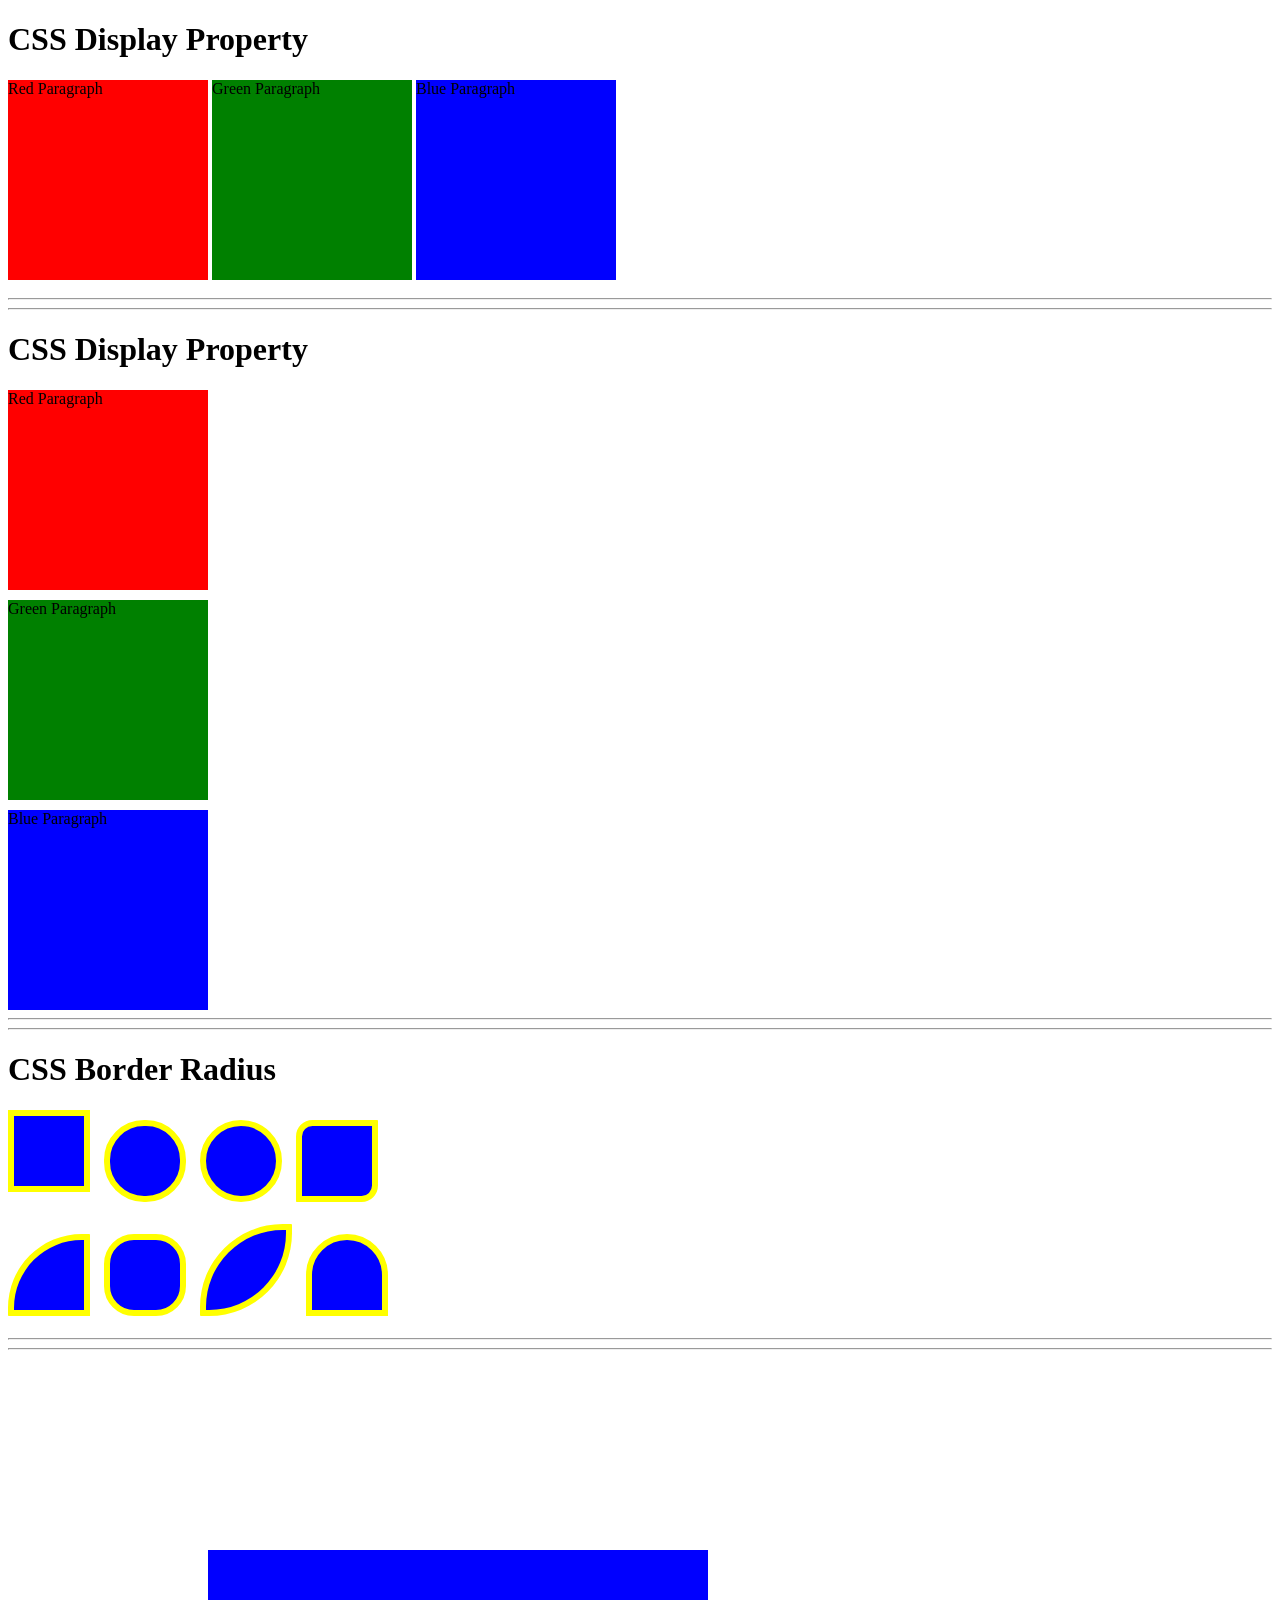
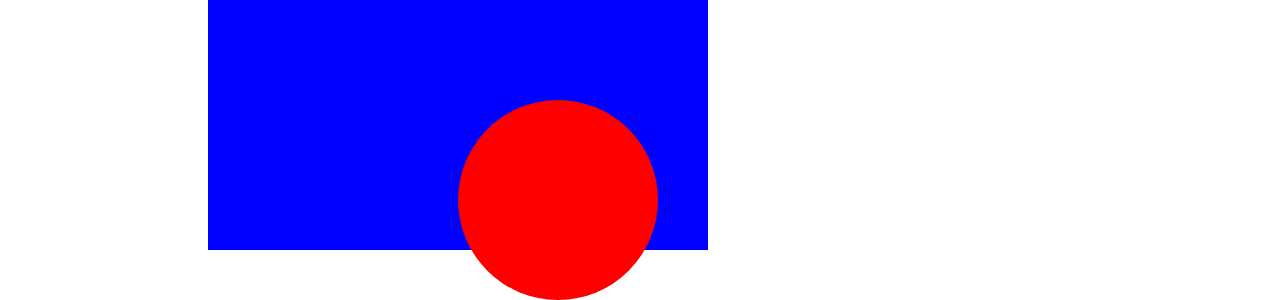
<file: csstask1.html>
<!DOCTYPE html>
<html lang="en">
<head>
    <meta charset="UTF-8">
    <meta name="viewport" content="width=device-width, initial-scale=1.0">
    <title>Document</title>
    <link rel="stylesheet" href="./styless.css">
</head>
<body>
    <h1>CSS Display Property</h1>
    <div class="container" id="p1">Red Paragraph</div>
    <div class="container" id="p2">Green Paragraph</div>
    <div class="container" id="p3">Blue Paragraph</div>

    <hr><hr>
     <h1>CSS Display Property</h1>
    <div class="container" id="p4">Red Paragraph</div>
    <div class="container" id="p5">Green Paragraph</div>
    <div class="container" id="p6">Blue Paragraph</div>

    <hr><hr>
    <h1>CSS Border Radius</h1>
    <div class="container2"></div>
    <div class="container3"></div>
    <div class="container4"></div>
    <div class="container5"></div>
    <br><br>
    <div class="container6"></div>
    <div class="container7"></div>
    <div class="container8"></div>
    <div class="container9"></div>

    <hr><hr>
    <div class="box"><div class="circle"></div></div>
    
</body>
</html>
</file>
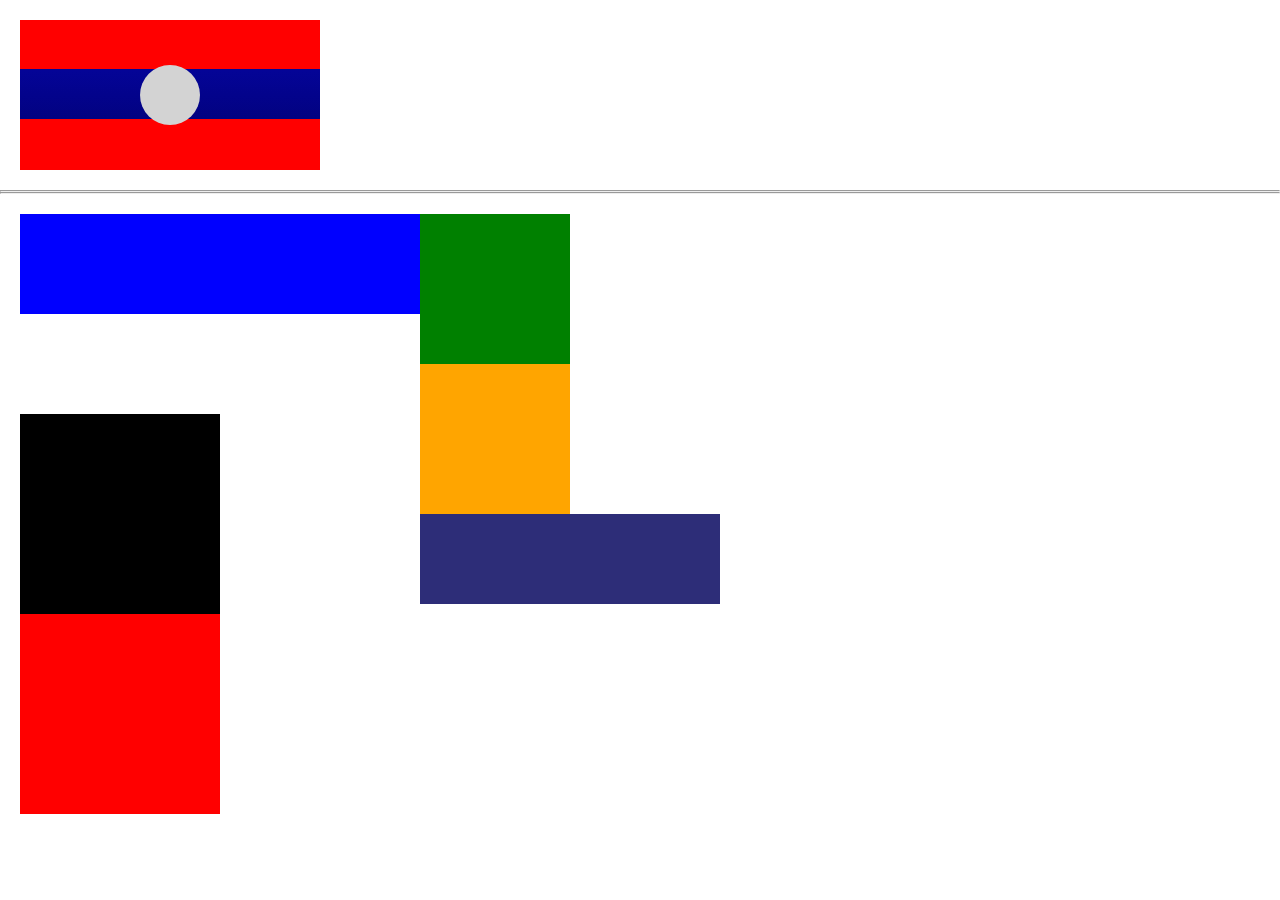
<file: csstask2.html>
<!DOCTYPE html>
<html lang="en">
<head>
    <meta charset="UTF-8">
    <meta name="viewport" content="width=device-width, initial-scale=1.0">
    <title>Document</title>
    <link rel="stylesheet" href="./style2.css">

</head>
<body>
    <div class="flag">
    <div class="circle"></div>
    </div>
    <hr>
    <hr>
    <div class="container">

     <div class="left">
        <div class="left-top"></div>
        <div class="left-middle"></div>
        <div class="left-bottom"></div>
        </div>
     <div class="right">
        <div class="right-top"></div>
        <div class="right-middle"></div>
        <div class="right-bottom"></div>
    </div>
</body>
</html>
</file>
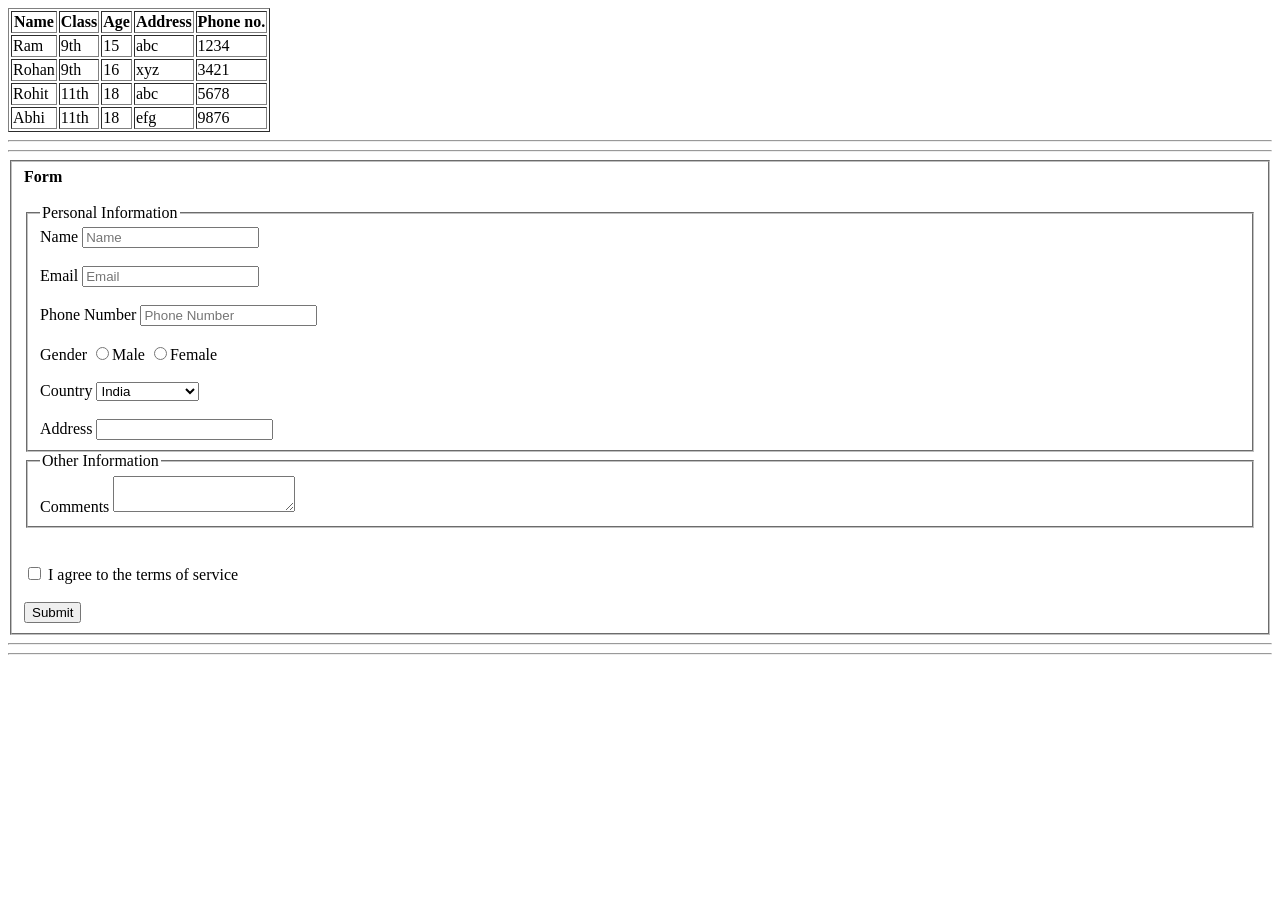
<file: final task.html>
<!DOCTYPE html>
    <html lang="en">
    <head>
        <meta charset="UTF-8">
        <meta name="viewport" content="width=device-width, initial-scale=1.0">
        <title>Document</title>
    </head>
    <body>
        <table border="1">
        <thead>
            <tr>
            <th>Name</th>
            <th>Class</th>
            <th>Age</th>
            <th>Address</th>
            <th>Phone no.</th>
            </tr>
            <tr>
                <td>Ram</td>
                <td>9th</td>
                <td>15</td>
                <td>abc</td>
                <td>1234</td>
            </tr>
            <tr>
                <td>Rohan</td>
                <td>9th</td>
                <td>16</td>
                <td>xyz</td>
                <td>3421</td>
            </tr>
            <tr>
                <td>Rohit</td>
                <td>11th</td>
                <td>18</td>
                <td>abc</td>
                <td>5678</td>
            </tr>
            <tr>
                <td>Abhi</td>
                <td>11th</td>
                <td>18</td>
                <td>efg</td>
                <td>9876</td>
            </tr>
        </thead>
        <tbody>
            
        </tbody>
        </table>
        <hr><hr>
<fieldset>
        <form>
            <b>Form</b> <br><br>
            <fieldset>
                <legend>Personal Information</legend>
            <label>Name</label>
            <input type="text" placeholder="Name"><br><br>
            <label>Email</label>
            <input type="email" placeholder="Email"><br><br>
            <label>Phone Number</label>
            <input type="number" placeholder="Phone Number"><br><br>
            <label for="gender">Gender</label>
            <input type="radio" name="gender" value="Male">Male
            <input type="radio" name="gender" value="Female">Female <br><br>
            <label>Country</label>
            <select name="country">
            <option>India</option>
            <option>Canada</option>
            <option>Australi</option>
            <option>United States</option>
            </select> <br><br>
            <label>Address</label>
            <input type="text">
</fieldset>
<fieldset>
    <legend>Other Information</legend>
    <label for="Textarea">Comments</label>
    <textarea name="Comments"></textarea>
</fieldset><br><br>
    <input type="Checkbox" name="Terms">
    <label>I agree to the terms of service</label><br><br>
    <button>Submit</button>
    </fieldset>
        </form>
<hr><hr>
        
        
    </body>
    </html>
</file>
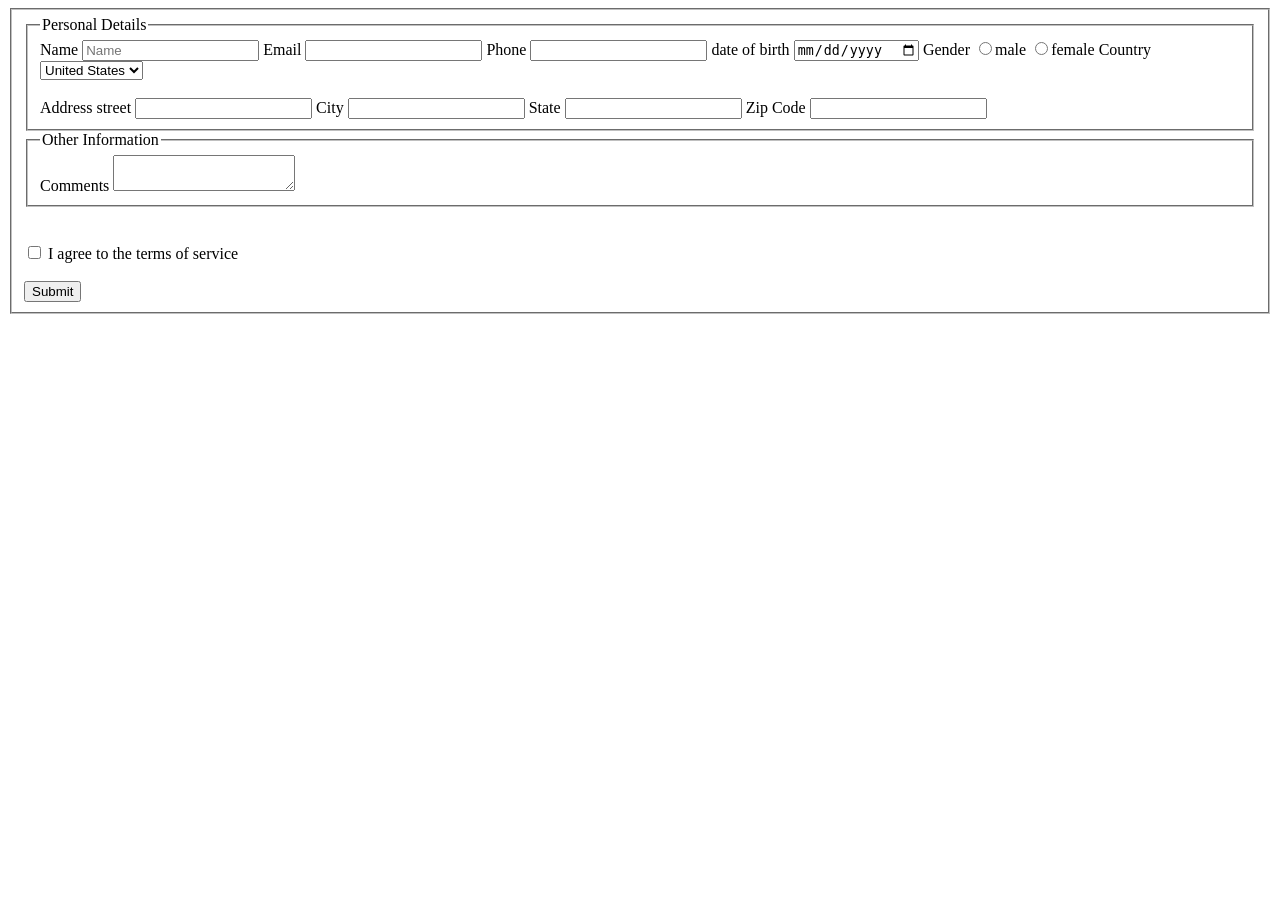
<file: form.html>
<!DOCTYPE html>
<html lang="en">
<head>
    <meta charset="UTF-8">
    <meta name="viewport" content="width=device-width, initial-scale=1.0">
    <title>Document</title>
</head>
<body>
    <form>
        <fieldset>
       <fieldset>
        <legend>Personal Details</legend>
        <label for="name">Name</label>
        <input type="text" id="name" placeholder="Name">
        <label for="email">Email</label>
        <input type="email" id="email">
        <label for="phone">Phone</label>
        <input type="number" id="phone">
        <label for="dob">date of birth</label>
        <input type="date" id="dob">
        <label for="gender">Gender</label>
        <input type="radio" id="gender" value="male">male
        <input type="radio" id="gender" value="female">female
        <label for="">Country</label>
        <select name="country">
        <option>United States</option>
        <option>India</option>
        <option>Australia</option>
        <option>Canada</option>
        </select>
        <br><br>
        <label for="">Address street</label>
        <input type="text" id="address">
        <label for="">City</label>
        <input type="text" id="city">
        <label for="">State</label>
        <input type="text" id="state">
        <label for="">Zip Code</label>
        <input type="text" id="zip">
        </fieldset>
        <fieldset>
            <legend> Other Information</legend>
             <label for="Textarea">Comments</label>
        <textarea name="Comments"></textarea>
        </fieldset>
       

       
        <br> <br>
        <input type="checkbox" name="terms">
        <label for="">I agree to the terms of service</label>
    
        
        <br><br>
        <button>Submit</button>
        </fieldset>
    </form>
</body>
</html>
</file>
<file: styless.css>
.container{
    width: 100px;
   background-color: antiquewhite;
}
section{
    height: 100vh;
    width: 100vw;
}
#p1{
    height: 200px;
    width: 200px;
    background-color: red;
    margin-bottom: 10px;
    display: inline-block;
}
#p2{
    height: 200px;
    width: 200px;
    background-color: green;
    margin-bottom: 10px;
    display: inline-block;
    
}
#p3{
    height: 200px;
    width: 200px;
    background-color: blue;
    display: inline-block;
    
}
#p4{
    height: 200px;
    width: 200px;
    background-color: red;
    margin-bottom: 10px;
}
#p5{
    height: 200px;
    width: 200px;
    background-color: green;
    margin-bottom: 10px;  
}
#p6{
    height: 200px;
    width: 200px;
    background-color: blue;    
}
.container2{
    height: 70px;
    width: 70px;
    background-color: blue;
    border: 6px solid yellow; 
    margin-bottom: 10px;
    margin-right: 10px;
    display: inline-block;
}
.container3{
    height: 70px;
    width: 70px;
    background-color: blue;
    border: 6px solid yellow;
    border-radius: 40px;
    margin-right: 10px;
    display: inline-block;
}
.container4{
    height: 70px;
    width: 70px;
    background-color: blue;
    border: 6px solid yellow;
    border-radius: 60px;
    margin-right: 10px;
    display: inline-block;
}
.container5{
    height: 70px;
    width: 70px;
    background-color: blue;
    border: 6px solid yellow;
    border-radius: 20% 1% ;
    margin-right: 10px;
    display: inline-block;
}
.container6{
    height: 70px;
    width: 70px;
    background-color: blue;
    border: 6px solid yellow;
    border-radius: 90% 1% 0% ;
    margin-right: 10px;
    margin-bottom: 10px;
    display: inline-block;
}
.container7{
    height: 70px;
    width: 70px;
    background-color: blue;
    border: 6px solid yellow;
    border-radius: 30px;
    margin-bottom: 10px;
    margin-right: 10px;
    display: inline-block;
}
.container8{
    height: 80px;
    width: 80px;
    background-color: blue;
    border: 6px solid yellow;
    border-radius: 90% 1% 90% ;
    margin-right: 10px;
    margin-bottom: 10px;
    display: inline-block;
}
.container9{
    height: 70px;
    width: 70px;
    background-color: blue;
    border: 6px solid yellow;
    border-radius: 90% 90% 0% 0%;
    margin-right: 10px;
    margin-bottom: 10px;
    display: inline-block;
}
.box{
    height: 300px;
    width: 500px;
    background-color: blue;
    margin-top: 200px;
    margin-left: 200px;
}
.circle{
    height: 200px;
    width: 200px;
    background-color: red;
    border-radius: 50%;
    position: relative;
    top: 150px;
    left: 250px;
    
}
</file>
<file: style2.css>
*{
    margin: 0;
    padding: 0;
    box-sizing: border-box;
    font-style: italic;
}
body{
    margin: 0;
    font-family: 'Times New Roman', Times, serif;
}
.flag{
    width: 300px;
    height: 150px;
    margin: 20px;
    background: linear-gradient(
        to bottom,
        red 33%,
        rgb(4,4,151) 33%,
        rgb(2,2,129) 66%,
        red 66%
    );
    position: relative;
}
.circle{
    width: 60px;
    height: 60px;
    background: lightgray;
    border-radius: 50%;
    position: absolute;
    top: 45px;
    left: 120px;
}


.container{
    display: flex;
    margin: 20px;
}
.left{
    margin-right: 0px;
}
.left-top{
    width: 400px;
    height: 100px;
    background-color: blue;
}
.left-middle{
    width: 200px;
    height: 200px;
    background-color: black;
    margin-top: 100px;
}
.left-bottom{
    width: 200px;
    height: 200px;
    background-color: red;
}
.right-top{
    width: 150px;
    height: 150px;
    background-color: green;
}
.right-middle{
    width: 150px;
    height: 150px;
    background-color: orange;
}
.right-bottom{
    width: 300px;
    height: 90px;
    background-color: rgb(45, 45, 120);
    margin-top: 0px;
}
</file>
